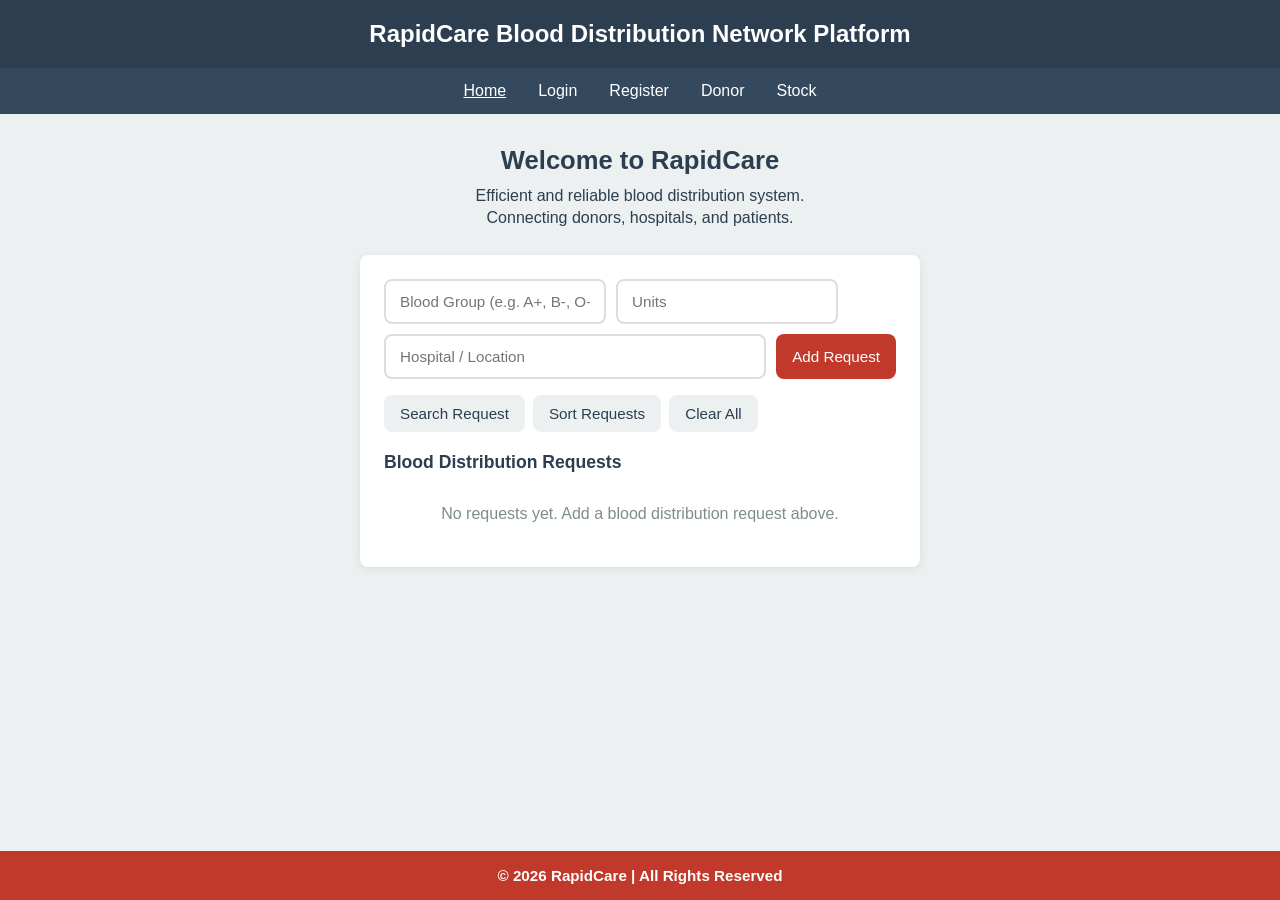
<file: student-pbl-project/index.html>
<!DOCTYPE html>
<html lang="en">
<head>
    <meta charset="UTF-8">
    <meta name="viewport" content="width=device-width, initial-scale=1.0">
    <title>RapidCare Blood Distribution Network Platform</title>
    <link rel="stylesheet" href="styles.css">
</head>
<body>
    <header class="site-header">
        <h1>RapidCare Blood Distribution Network Platform</h1>
    </header>

    <nav class="site-nav">
        <a href="#" class="nav-link active" data-tab="home">Home</a>
        <a href="#" class="nav-link" data-tab="login">Login</a>
        <a href="#" class="nav-link" data-tab="register">Register</a>
        <a href="#" class="nav-link" data-tab="donor">Donor</a>
        <a href="#" class="nav-link" data-tab="stock">Stock</a>
    </nav>

    <main class="site-main">
        <section id="panel-home" class="panel active">
            <section class="welcome-section">
                <h2>Welcome to RapidCare</h2>
                <p>Efficient and reliable blood distribution system.</p>
                <p>Connecting donors, hospitals, and patients.</p>
            </section>
            <div class="content-box">
                <section class="input-section">
                    <input type="text" id="bloodGroup" placeholder="Blood Group (e.g. A+, B-, O+)" maxlength="10">
                    <input type="text" id="units" placeholder="Units" maxlength="5">
                    <input type="text" id="hospital" placeholder="Hospital / Location" maxlength="80">
                    <button id="addBtn" class="btn btn-primary">Add Request</button>
                </section>
                <section class="actions">
                    <button id="searchBtn" class="btn btn-secondary">Search Request</button>
                    <button id="sortBtn" class="btn btn-secondary">Sort Requests</button>
                    <button id="clearBtn" class="btn btn-secondary">Clear All</button>
                </section>
                <section class="list-section">
                    <h3>Blood Distribution Requests</h3>
                    <ul id="requestList"></ul>
                    <p id="emptyMsg" class="empty-msg">No requests yet. Add a blood distribution request above.</p>
                </section>
                <section class="search-result" id="searchResult"></section>
            </div>
        </section>

        <section id="panel-login" class="panel">
            <section class="welcome-section">
                <h2>Login</h2>
                <p>Sign in to manage requests and view stock.</p>
            </section>
            <div class="content-box content-box-narrow">
                <form id="loginForm" class="tab-form">
                    <div class="form-group">
                        <label for="loginEmail">Email or Username</label>
                        <input type="text" id="loginEmail" placeholder="Enter email or username" required>
                    </div>
                    <div class="form-group">
                        <label for="loginPassword">Password</label>
                        <input type="password" id="loginPassword" placeholder="Enter password" required>
                    </div>
                    <button type="submit" class="btn btn-primary btn-block">Login</button>
                </form>
                <p id="loginMessage" class="form-message"></p>
            </div>
        </section>

        <section id="panel-register" class="panel">
            <section class="welcome-section">
                <h2>Register</h2>
                <p>Create an account to participate in the blood distribution network.</p>
            </section>
            <div class="content-box content-box-wide">
                <form id="registerForm" class="tab-form">
                    <div class="form-row">
                        <div class="form-group">
                            <label for="regName">Full Name</label>
                            <input type="text" id="regName" placeholder="Your full name" required>
                        </div>
                        <div class="form-group">
                            <label for="regEmail">Email</label>
                            <input type="email" id="regEmail" placeholder="your@email.com" required>
                        </div>
                    </div>
                    <div class="form-row">
                        <div class="form-group">
                            <label for="regPhone">Phone</label>
                            <input type="tel" id="regPhone" placeholder="10-digit mobile number" maxlength="10">
                        </div>
                        <div class="form-group">
                            <label for="regBloodGroup">Blood Group</label>
                            <select id="regBloodGroup">
                                <option value="">Select</option>
                                <option value="A+">A+</option>
                                <option value="A-">A-</option>
                                <option value="B+">B+</option>
                                <option value="B-">B-</option>
                                <option value="O+">O+</option>
                                <option value="O-">O-</option>
                                <option value="AB+">AB+</option>
                                <option value="AB-">AB-</option>
                            </select>
                        </div>
                    </div>
                    <div class="form-group">
                        <label for="regCity">City / Location</label>
                        <input type="text" id="regCity" placeholder="City or area" required>
                    </div>
                    <button type="submit" class="btn btn-primary btn-block">Register</button>
                </form>
                <p id="registerMessage" class="form-message"></p>
            </div>
        </section>

        <section id="panel-donor" class="panel">
            <section class="welcome-section">
                <h2>Donor Information</h2>
                <p>Our registered donors help save lives. Register as a donor or view donor guidelines.</p>
            </section>
            <div class="content-box content-box-wide">
                <h3>Registered Donors</h3>
                <div class="table-wrap">
                    <table class="data-table">
                        <thead>
                            <tr>
                                <th>Name</th>
                                <th>Blood Group</th>
                                <th>Contact</th>
                                <th>Last Donated</th>
                            </tr>
                        </thead>
                        <tbody>
                            <tr><td>Ravi Kumar</td><td>A+</td><td>98765 43210</td><td>Jan 2026</td></tr>
                            <tr><td>Priya Sharma</td><td>O+</td><td>91234 56789</td><td>Feb 2026</td></tr>
                            <tr><td>Amit Patel</td><td>B+</td><td>99887 76655</td><td>Dec 2025</td></tr>
                            <tr><td>Sneha Reddy</td><td>AB+</td><td>97654 32109</td><td>Jan 2026</td></tr>
                            <tr><td>Vikram Singh</td><td>O-</td><td>96543 21098</td><td>Nov 2025</td></tr>
                        </tbody>
                    </table>
                </div>
                <div class="info-card">
                    <h4>Want to become a donor?</h4>
                    <p>Go to <strong>Register</strong> and fill your details. We will contact you when your blood group is needed.</p>
                </div>
            </div>
        </section>

        <section id="panel-stock" class="panel">
            <section class="welcome-section">
                <h2>Blood Stock</h2>
                <p>Current availability across our network. Units are updated regularly.</p>
            </section>
            <div class="content-box content-box-wide">
                <h3>Available Stock</h3>
                <div class="table-wrap">
                    <table class="data-table">
                        <thead>
                            <tr>
                                <th>Blood Group</th>
                                <th>Units Available</th>
                                <th>Location</th>
                                <th>Last Updated</th>
                            </tr>
                        </thead>
                        <tbody>
                            <tr><td>A+</td><td>45</td><td>Central Blood Bank</td><td>05 Mar 2026</td></tr>
                            <tr><td>A-</td><td>12</td><td>Central Blood Bank</td><td>05 Mar 2026</td></tr>
                            <tr><td>B+</td><td>38</td><td>Central Blood Bank</td><td>05 Mar 2026</td></tr>
                            <tr><td>B-</td><td>8</td><td>Central Blood Bank</td><td>04 Mar 2026</td></tr>
                            <tr><td>O+</td><td>62</td><td>Central Blood Bank</td><td>05 Mar 2026</td></tr>
                            <tr><td>O-</td><td>15</td><td>Central Blood Bank</td><td>05 Mar 2026</td></tr>
                            <tr><td>AB+</td><td>22</td><td>Central Blood Bank</td><td>05 Mar 2026</td></tr>
                            <tr><td>AB-</td><td>5</td><td>Central Blood Bank</td><td>03 Mar 2026</td></tr>
                        </tbody>
                    </table>
                </div>
                <p class="table-note">Contact your nearest hospital for urgent requests.</p>
            </div>
        </section>
    </main>

    <footer class="site-footer">
        <p>© 2026 RapidCare | All Rights Reserved</p>
    </footer>
    <script src="script.js"></script>
</body>
</html>
</file>
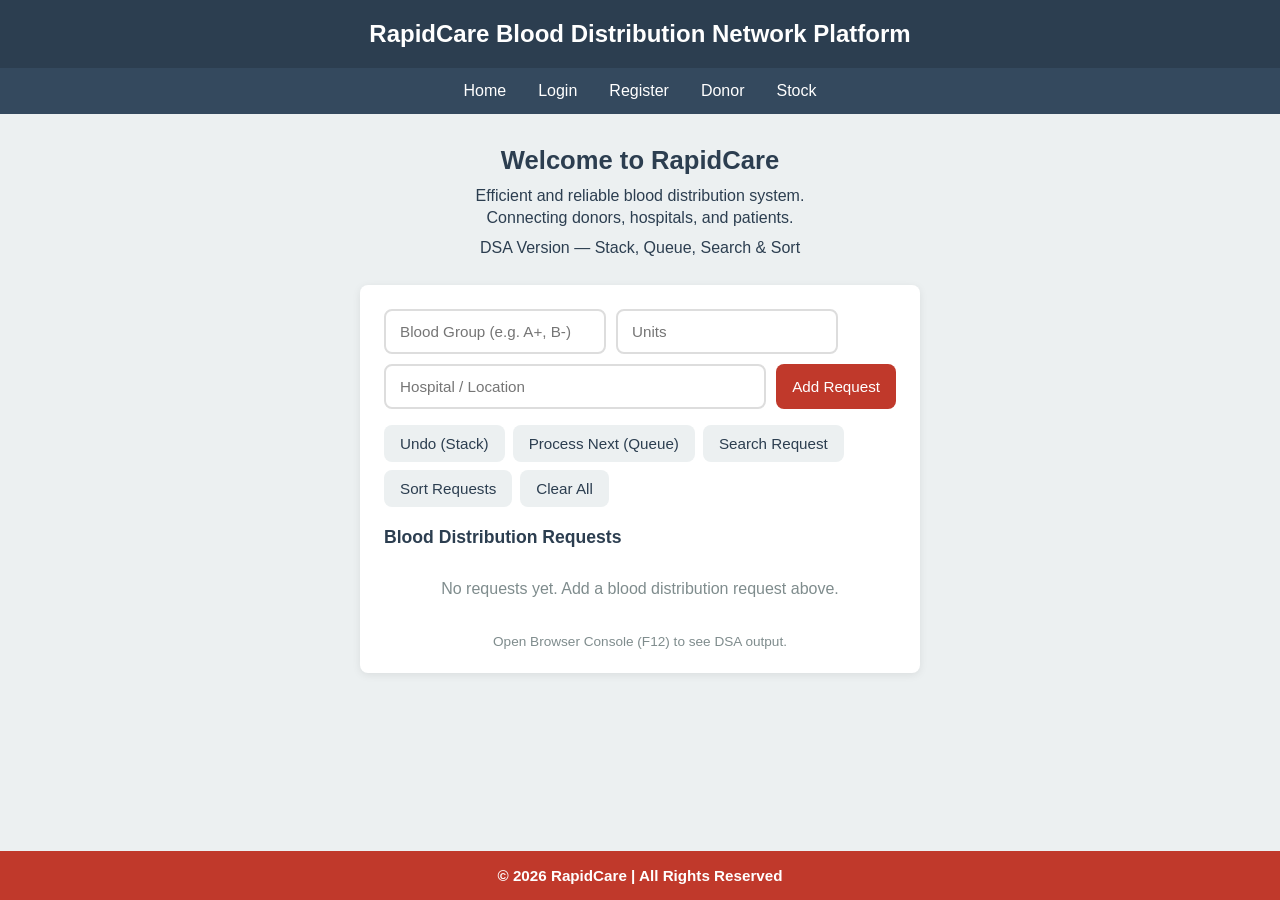
<file: student-pbl-project/dsa-version/index.html>
<!DOCTYPE html>
<html lang="en">
<head>
    <meta charset="UTF-8">
    <meta name="viewport" content="width=device-width, initial-scale=1.0">
    <title>RapidCare Blood Distribution (DSA Version)</title>
    <link rel="stylesheet" href="../styles.css">
</head>
<body>
    <header class="site-header">
        <h1>RapidCare Blood Distribution Network Platform</h1>
    </header>

    <nav class="site-nav">
        <a href="../index.html" class="nav-link">Home</a>
        <a href="#" class="nav-link">Login</a>
        <a href="#" class="nav-link">Register</a>
        <a href="#" class="nav-link">Donor</a>
        <a href="#" class="nav-link">Stock</a>
    </nav>

    <main class="site-main">
        <section class="welcome-section">
            <h2>Welcome to RapidCare</h2>
            <p>Efficient and reliable blood distribution system.</p>
            <p>Connecting donors, hospitals, and patients.</p>
            <p class="dsa-badge">DSA Version — Stack, Queue, Search & Sort</p>
        </section>

        <div class="content-box">
            <section class="input-section">
                <input type="text" id="bloodGroup" placeholder="Blood Group (e.g. A+, B-)" maxlength="10">
                <input type="text" id="units" placeholder="Units" maxlength="5">
                <input type="text" id="hospital" placeholder="Hospital / Location" maxlength="80">
                <button id="addBtn" class="btn btn-primary">Add Request</button>
            </section>

            <section class="actions">
                <button id="undoBtn" class="btn btn-secondary">Undo (Stack)</button>
                <button id="processNextBtn" class="btn btn-secondary">Process Next (Queue)</button>
                <button id="searchBtn" class="btn btn-secondary">Search Request</button>
                <button id="sortBtn" class="btn btn-secondary">Sort Requests</button>
                <button id="clearBtn" class="btn btn-secondary">Clear All</button>
            </section>

            <section class="list-section">
                <h3>Blood Distribution Requests</h3>
                <ul id="requestList"></ul>
                <p id="emptyMsg" class="empty-msg">No requests yet. Add a blood distribution request above.</p>
            </section>

            <section class="search-result" id="searchResult"></section>
            <p class="dsa-hint">Open Browser Console (F12) to see DSA output.</p>
        </div>
    </main>

    <footer class="site-footer">
        <p>© 2026 RapidCare | All Rights Reserved</p>
    </footer>
    <script src="script-dsa.js"></script>
</body>
</html>
</file>
<file: student-pbl-project/styles.css>
* {
    margin: 0;
    padding: 0;
    box-sizing: border-box;
}

body {
    font-family: 'Segoe UI', Tahoma, Geneva, Verdana, sans-serif;
    min-height: 100vh;
    display: flex;
    flex-direction: column;
}

.site-header {
    background: #2c3e50;
    color: white;
    text-align: center;
    padding: 20px 16px;
}

.site-header h1 {
    font-size: 1.5rem;
    font-weight: bold;
}

.site-nav {
    background: #34495e;
    display: flex;
    justify-content: center;
    align-items: center;
    gap: 32px;
    padding: 14px 16px;
    flex-wrap: wrap;
}

.site-nav .nav-link {
    color: white;
    text-decoration: none;
    font-size: 1rem;
    cursor: pointer;
}

.site-nav .nav-link:hover,
.site-nav .nav-link.active {
    text-decoration: underline;
}

.site-main {
    flex: 1;
    background: #ecf0f1;
    padding: 32px 20px;
}

.panel {
    display: none;
}

.panel.active {
    display: block;
}

.welcome-section {
    text-align: center;
    margin-bottom: 28px;
}

.welcome-section h2 {
    font-size: 1.6rem;
    font-weight: bold;
    color: #2c3e50;
    margin-bottom: 12px;
}

.welcome-section p {
    font-size: 1rem;
    color: #2c3e50;
    margin-bottom: 4px;
}

.dsa-badge {
    margin-top: 12px;
    font-size: 0.9rem;
    color: #7f8c8d;
    font-weight: 500;
}

.content-box {
    max-width: 560px;
    margin: 0 auto;
    background: white;
    border-radius: 8px;
    padding: 24px;
    box-shadow: 0 2px 8px rgba(0, 0, 0, 0.08);
}

.content-box-narrow {
    max-width: 400px;
}

.content-box-wide {
    max-width: 720px;
}

.input-section {
    display: flex;
    flex-wrap: wrap;
    gap: 10px;
    margin-bottom: 16px;
}

.input-section input {
    padding: 12px 14px;
    border: 2px solid #ddd;
    border-radius: 8px;
    font-size: 0.95rem;
}

.input-section input:focus {
    outline: none;
    border-color: #c0392b;
}

#bloodGroup { flex: 0 0 120px; }
#units { flex: 0 0 70px; }
#hospital { flex: 1; min-width: 140px; }

.actions {
    display: flex;
    gap: 8px;
    flex-wrap: wrap;
    margin-bottom: 20px;
}

.btn {
    padding: 10px 16px;
    border: none;
    border-radius: 8px;
    font-size: 0.95rem;
    cursor: pointer;
    font-weight: 500;
}

.btn-primary {
    background: #c0392b;
    color: white;
}

.btn-primary:hover {
    background: #a93226;
}

.btn-secondary {
    background: #ecf0f1;
    color: #2c3e50;
}

.btn-secondary:hover {
    background: #bdc3c7;
}

.list-section h3 {
    font-size: 1.1rem;
    color: #2c3e50;
    margin-bottom: 12px;
}

#requestList {
    list-style: none;
}

#requestList li {
    padding: 12px 16px;
    background: #f8f9fa;
    border-left: 4px solid #c0392b;
    border-radius: 8px;
    margin-bottom: 8px;
    display: flex;
    justify-content: space-between;
    align-items: center;
}

#requestList li span {
    flex: 1;
}

#requestList li button {
    background: #c0392b;
    color: white;
    border: none;
    padding: 6px 12px;
    border-radius: 6px;
    cursor: pointer;
    font-size: 0.85rem;
}

#requestList li button:hover {
    background: #a93226;
}

.empty-msg {
    color: #7f8c8d;
    text-align: center;
    padding: 20px;
}

.search-result {
    margin-top: 16px;
    padding: 12px;
    border-radius: 8px;
    font-size: 0.95rem;
    display: none;
}

.search-result.show {
    display: block;
}

.search-result.found {
    background: #d4edda;
    color: #155724;
}

.search-result.not-found {
    background: #f8d7da;
    color: #721c24;
}

.site-footer {
    background: #c0392b;
    color: white;
    text-align: center;
    padding: 16px;
}

.site-footer p {
    font-size: 0.95rem;
    font-weight: bold;
}

.dsa-hint {
    margin-top: 16px;
    font-size: 0.85rem;
    color: #7f8c8d;
    text-align: center;
}

.tab-form {
    margin-bottom: 16px;
}

.form-group {
    margin-bottom: 16px;
}

.form-group label {
    display: block;
    font-weight: 600;
    color: #2c3e50;
    margin-bottom: 6px;
    font-size: 0.9rem;
}

.form-group input,
.form-group select {
    width: 100%;
    padding: 12px 14px;
    border: 2px solid #ddd;
    border-radius: 8px;
    font-size: 0.95rem;
}

.form-group input:focus,
.form-group select:focus {
    outline: none;
    border-color: #c0392b;
}

.form-row {
    display: grid;
    grid-template-columns: 1fr 1fr;
    gap: 16px;
}

@media (max-width: 520px) {
    .form-row {
        grid-template-columns: 1fr;
    }
}

.btn-block {
    width: 100%;
    padding: 12px;
    margin-top: 8px;
}

.form-message {
    margin-top: 12px;
    padding: 10px;
    border-radius: 8px;
    font-size: 0.9rem;
    display: none;
}

.form-message.show {
    display: block;
}

.form-message.success {
    background: #d4edda;
    color: #155724;
}

.form-message.error {
    background: #f8d7da;
    color: #721c24;
}

.table-wrap {
    overflow-x: auto;
    margin-bottom: 20px;
}

.data-table {
    width: 100%;
    border-collapse: collapse;
    font-size: 0.9rem;
}

.data-table th,
.data-table td {
    padding: 12px 14px;
    text-align: left;
    border-bottom: 1px solid #ecf0f1;
}

.data-table th {
    background: #34495e;
    color: white;
    font-weight: 600;
}

.data-table tbody tr:hover {
    background: #f8f9fa;
}

.table-note {
    font-size: 0.85rem;
    color: #7f8c8d;
    margin-top: 8px;
}

.info-card {
    background: #f0f4f8;
    border-left: 4px solid #c0392b;
    padding: 16px;
    border-radius: 8px;
}

.info-card h4 {
    color: #2c3e50;
    margin-bottom: 8px;
    font-size: 1rem;
}

.info-card p {
    color: #555;
    font-size: 0.9rem;
    margin: 0;
}
</file>
